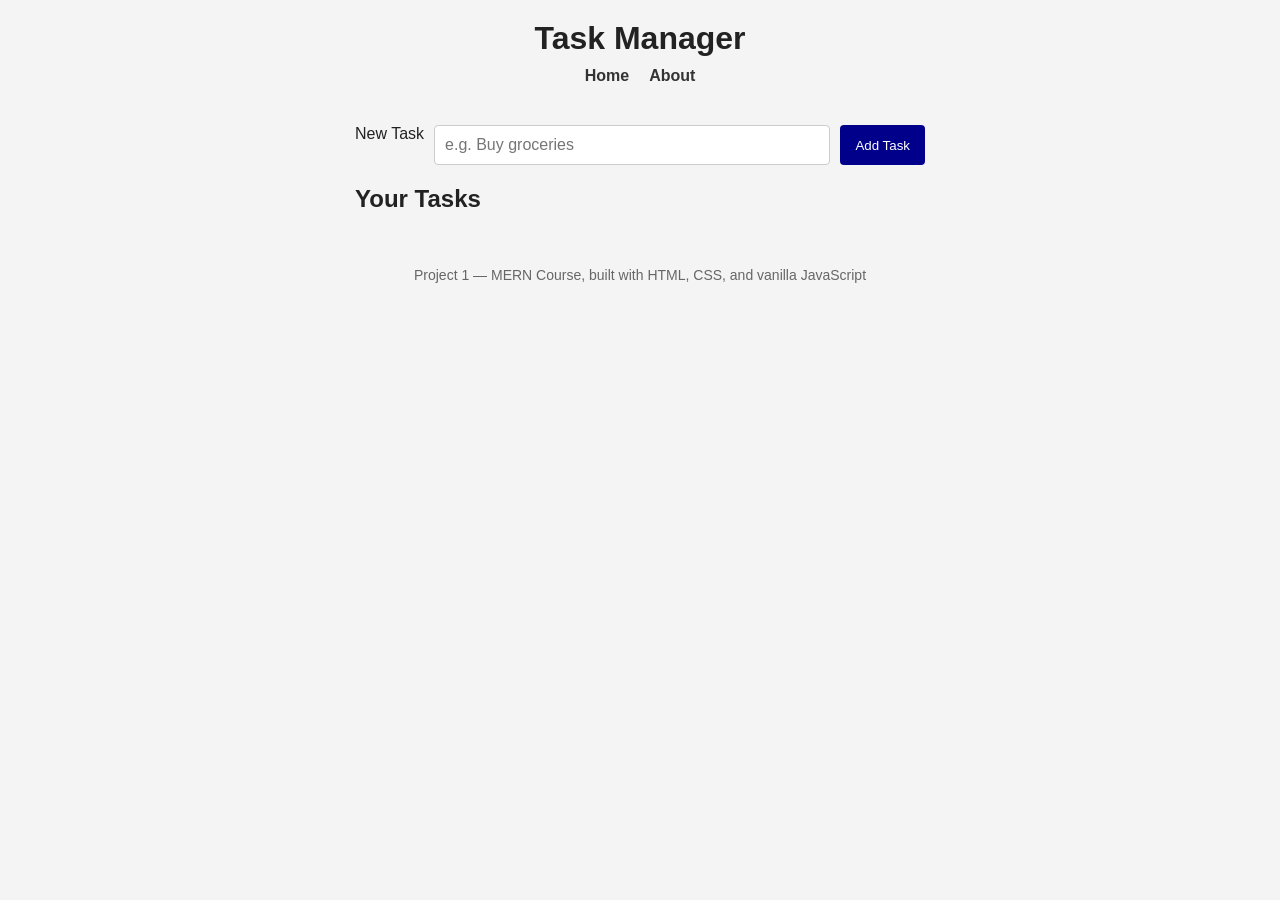
<file: index.html>
<!DOCTYPE html>
<html lang="en">
<head>
  <meta charset="UTF-8">
  <meta name="viewport" content="width=device-width, initial-scale=1.0">
  <meta name="description" content="A simple task manager app built with vanilla JavaScript">
  <title>Task Manager</title>
  <link rel="stylesheet" href="style.css">
</head>
<body>

  <header>
    <h1>Task Manager</h1>
    <nav>
      <a href="index.html">Home</a>
      <a href="about.html">About</a>
    </nav>
  </header>

  <main>
    <section id="add-task-section">
      <form id="taskForm">
        <label for="taskInput">New Task</label>
        <input type="text" id="taskInput" placeholder="e.g. Buy groceries" required>
        <button type="submit">Add Task</button>
      </form>
    </section>

    <section id="task-list-section">
      <h2>Your Tasks</h2>
      <ul id="taskList">
        <!-- Tasks will be added here dynamically by JavaScript -->
      </ul>
    </section>
  </main>

  <footer>
    <p>Project 1 — MERN Course, built with HTML, CSS, and vanilla JavaScript</p>
  </footer>

  <script src="script.js"></script>
</body>
</html>
</file>
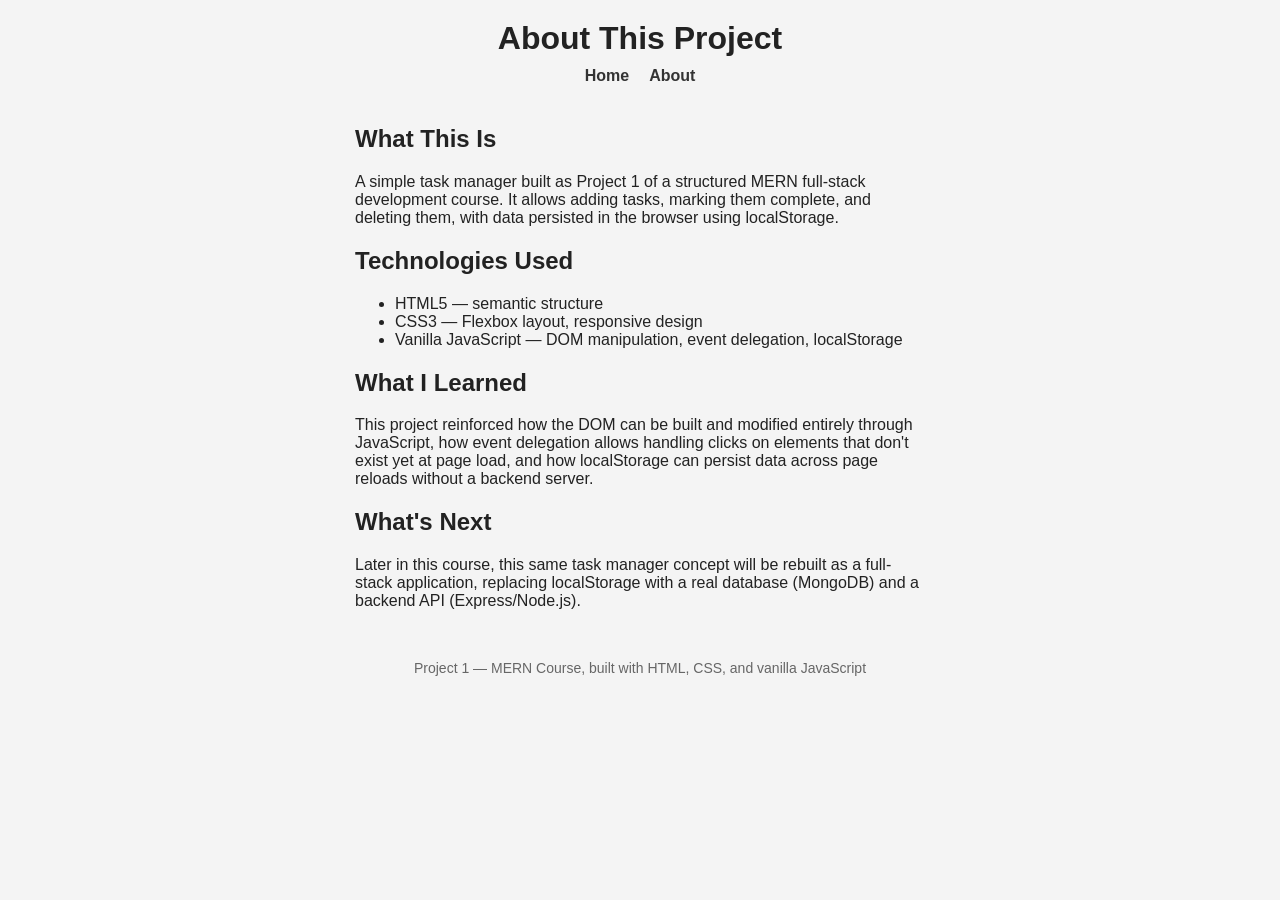
<file: about.html>
<!DOCTYPE html>
<html lang="en">
<head>
  <meta charset="UTF-8">
  <meta name="viewport" content="width=device-width, initial-scale=1.0">
  <meta name="description" content="About this task manager project">
  <title>About - Task Manager</title>
  <link rel="stylesheet" href="style.css">
</head>
<body>

  <header>
    <h1>About This Project</h1>
    <nav>
      <a href="index.html">Home</a>
      <a href="about.html">About</a>
    </nav>
  </header>

  <main>
    <section>
      <h2>What This Is</h2>
      <p>A simple task manager built as Project 1 of a structured MERN full-stack development course. It allows adding tasks, marking them complete, and deleting them, with data persisted in the browser using localStorage.</p>

      <h2>Technologies Used</h2>
      <ul>
        <li>HTML5 — semantic structure</li>
        <li>CSS3 — Flexbox layout, responsive design</li>
        <li>Vanilla JavaScript — DOM manipulation, event delegation, localStorage</li>
      </ul>

      <h2>What I Learned</h2>
      <p>This project reinforced how the DOM can be built and modified entirely through JavaScript, how event delegation allows handling clicks on elements that don't exist yet at page load, and how localStorage can persist data across page reloads without a backend server.</p>

      <h2>What's Next</h2>
      <p>Later in this course, this same task manager concept will be rebuilt as a full-stack application, replacing localStorage with a real database (MongoDB) and a backend API (Express/Node.js).</p>
    </section>
  </main>

  <footer>
    <p>Project 1 — MERN Course, built with HTML, CSS, and vanilla JavaScript</p>
  </footer>

</body>
</html>
</file>
<file: style.css>
* {
  box-sizing: border-box;
}

body {
  font-family: Arial, sans-serif;
  background-color: #f4f4f4;
  color: #222;
  max-width: 600px;
  margin: 0 auto;
  padding: 0 15px;
}

header {
  display: flex;
  flex-direction: column;
  align-items: center;
  gap: 10px;
  padding: 20px 0;
}

header h1 {
  margin: 0;
}

nav {
  display: flex;
  gap: 20px;
}

nav a {
  color: #333;
  text-decoration: none;
  font-weight: bold;
}

nav a:hover {
  text-decoration: underline;
}

#taskForm {
  display: flex;
  gap: 10px;
  margin: 20px 0;
}

#taskInput {
  flex: 1;
  padding: 10px;
  border: 1px solid #ccc;
  border-radius: 4px;
  font-size: 1rem;
}

#taskForm button {
  background-color: darkblue;
  color: white;
  border: none;
  padding: 10px 15px;
  border-radius: 4px;
  cursor: pointer;
}

#taskForm button:hover {
  background-color: navy;
}

#taskList {
  list-style: none;
  padding: 0;
}

#taskList li {
  display: flex;
  justify-content: space-between;
  align-items: center;
  background: white;
  padding: 12px;
  margin-bottom: 8px;
  border-radius: 4px;
  border: 1px solid #ddd;
}

#taskList span {
  cursor: pointer;
  flex: 1;
}

#taskList span.completed {
  text-decoration: line-through;
  color: #888;
}

.delete-btn {
  background-color: crimson;
  color: white;
  border: none;
  padding: 6px 12px;
  border-radius: 4px;
  cursor: pointer;
}

.delete-btn:hover {
  background-color: darkred;
}

footer {
  text-align: center;
  padding: 20px 0;
  color: #666;
  font-size: 0.875rem;
}
</file>
